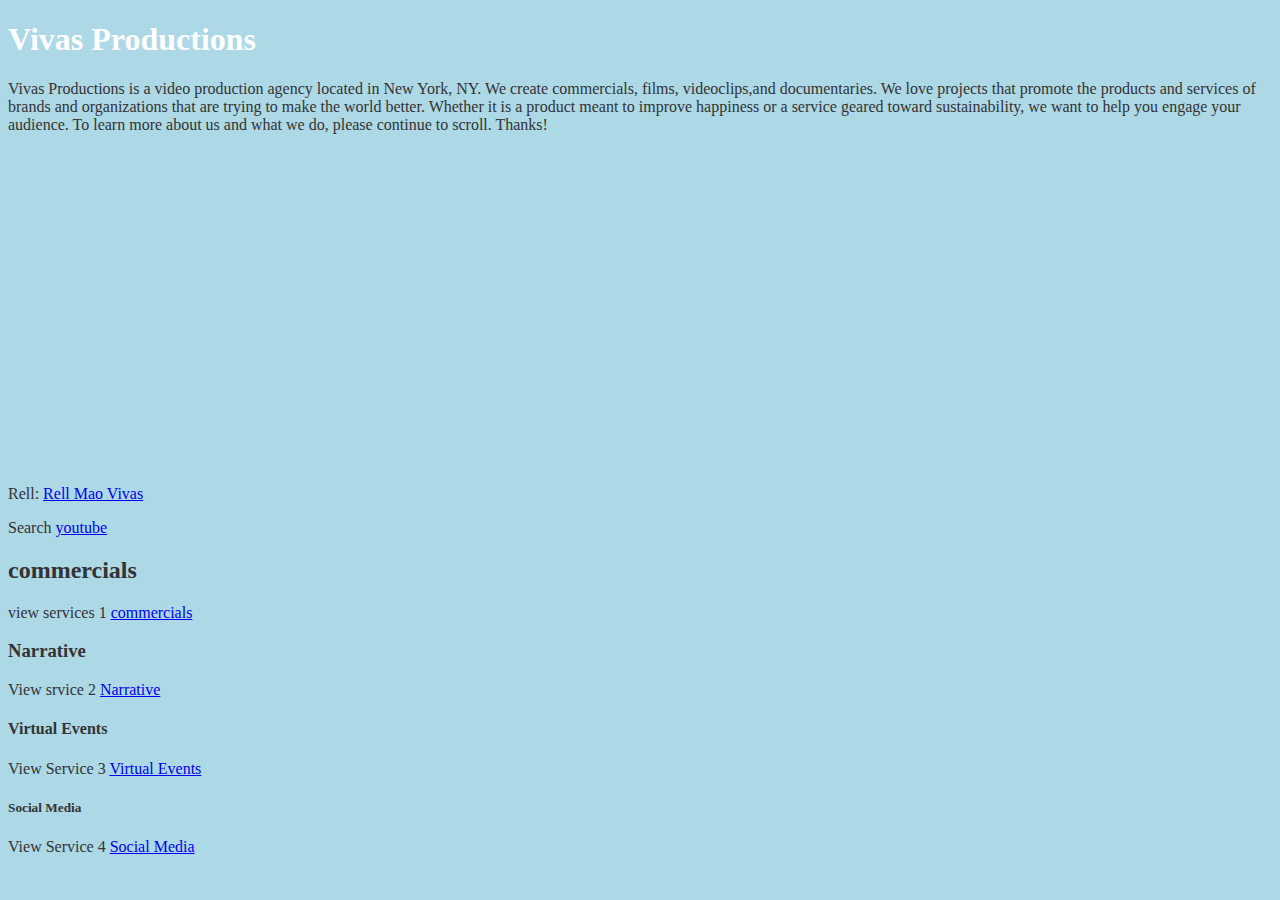
<file: index.html>
<!DOCTYPE html>
<html lang="en">

<head>
  <meta charset="UTF-8">
  <meta http-equiv="X-UA-Compatible" content="IE=edge">
  <meta name="viewport" content="width=device-width, initial-scale=1.0">
  <title>HomePage: Vivas Productions</title>
  <link rel="stylesheet" href="css/style.css">
<script src="https://replit.com/public/js/repl-auth-v2.js"></script>
<script src="https://replit.com/public/js/repl-auth-v2.js"></script>
</head>

<body>
  <h1>Vivas Productions</h1>
  <p>Vivas Productions is a video production agency located in New York, NY. We create commercials, films,
    videoclips,and documentaries. We love projects that promote the products and services of brands and organizations
    that are trying to make the world better. Whether it is a product meant to improve happiness or a service geared
    toward sustainability, we want to help you engage your audience. To learn more about us and what we do, please
    continue to scroll. Thanks! </p>
<iframe width="560" height="315" src="https://www.youtube.com/embed/Ove3gtAzJ4I" title="YouTube video player" frameborder="0" allow="accelerometer; autoplay; clipboard-write; encrypted-media; gyroscope; picture-in-picture" allowfullscreen></iframe>
<p>Rell: <a href="https://www.youtube.com/watch?v=Ove3gtAzJ4I&t=232s">Rell Mao Vivas</a></p>
<p>Search <a href="https://www.youtube.com/channel/UCBG4wZdJiw_RK48jke9XlCQ">youtube</a></p>


<h2>commercials</h2>
<figure></figure>
  
<p>view services 1 <a href="commercials.html">commercials</a></p>
<h3>Narrative</h3>
<p>View srvice 2 <a href="narrative.html">Narrative</a></p>
<h4>Virtual Events</h4>
<p>View Service 3 <a href="virtualevents.html">Virtual Events</a></p>
<h5>Social Media</h5>
<p>View Service 4 <a href="socialmedia.html">Social Media</a></p>




</body>
</html>
</file>
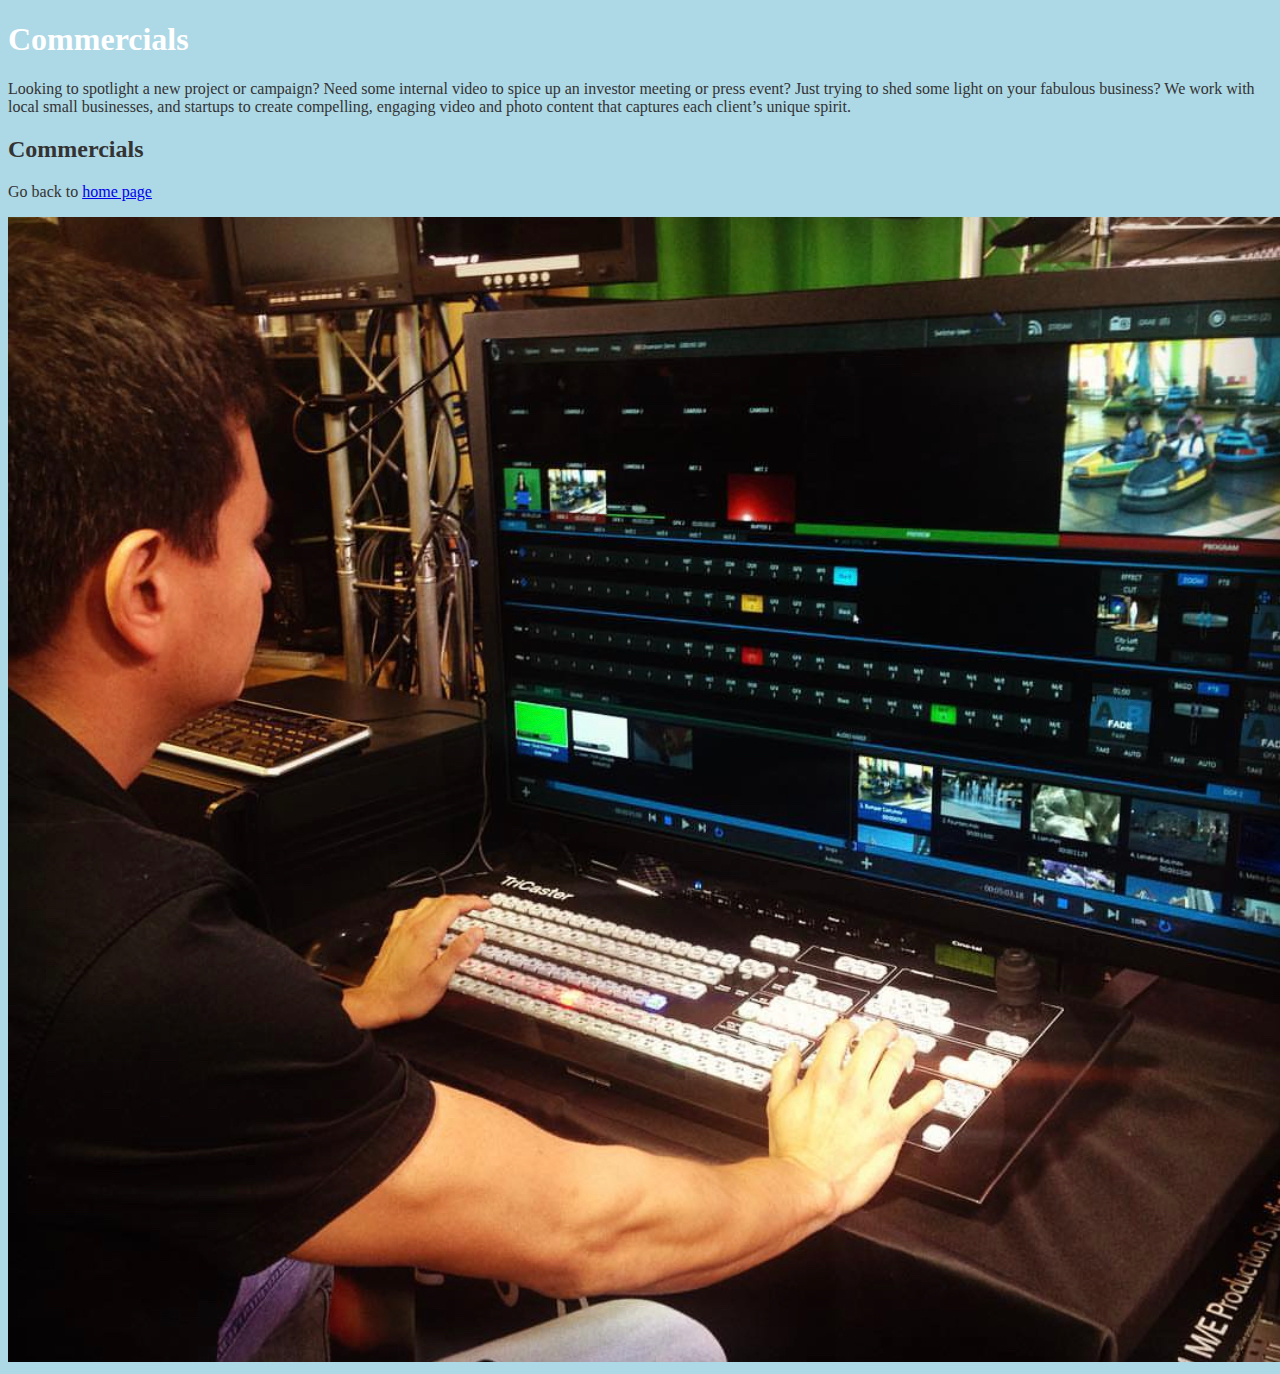
<file: commercials.html>
<!DOCTYPE html>
<html lang="en">
<head>
  <meta charset="UTF-8">
  <meta http-equiv="X-UA-Compatible" content="IE=edge">
  <meta name="viewport" content="width=device-width, initial-scale=1.0">
  <title>Services</title>
  <link rel="stylesheet" href="css/style.css">
</head>
<body>
<h1>Commercials</h1>
<p>Looking to spotlight a new project or campaign? Need some internal video to spice up an investor meeting or press event? Just trying to shed some light on your fabulous business? 
 We work with local small businesses, and startups to create compelling, engaging video and photo content that captures each client’s unique spirit. </p>
<h2>Commercials</h2>
<p>Go back to <a href="index.html">home page</a></p> 
</body>
</html>
<figure></figure>
<img src="img/blackmagic.jpg" alt="Commercials">
</file>
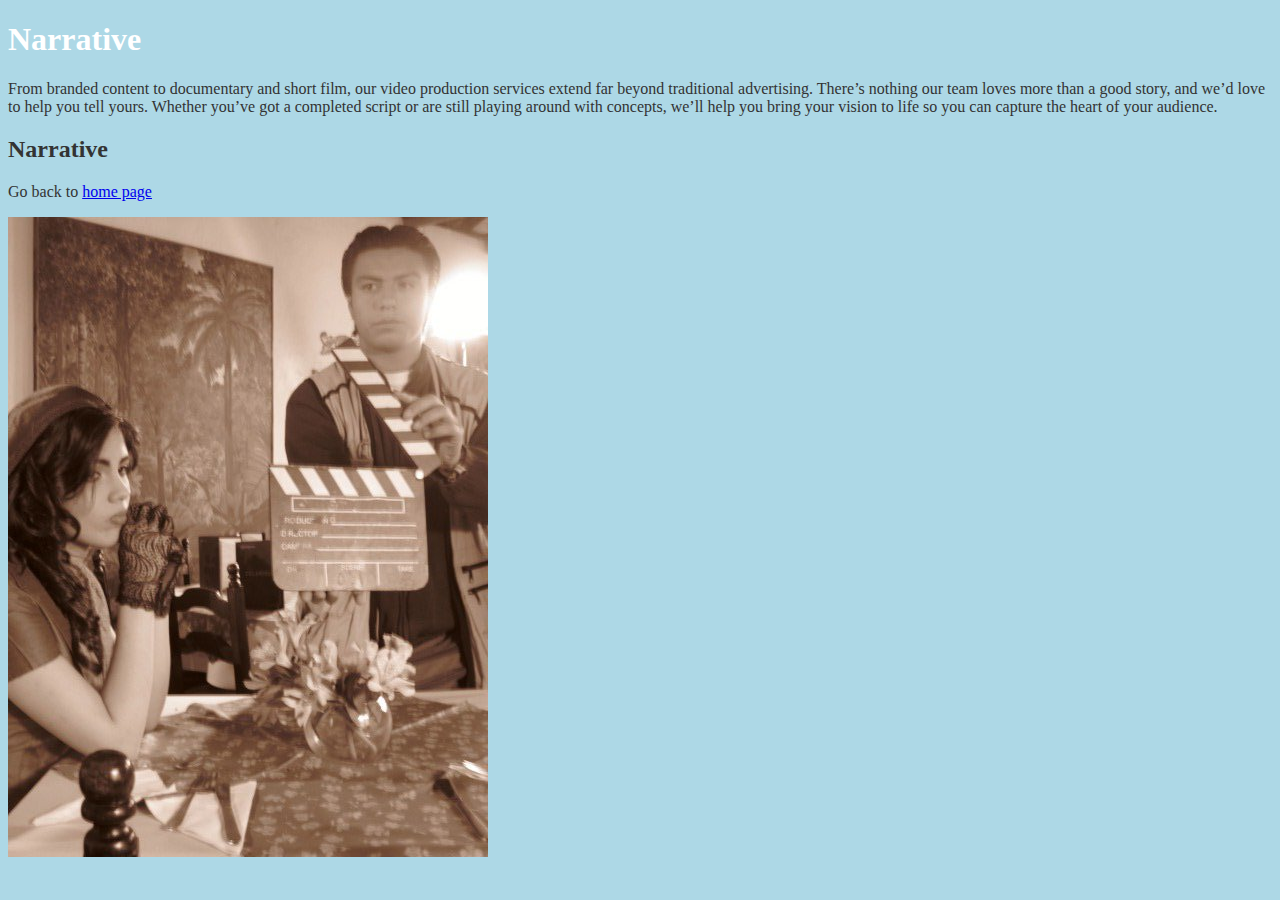
<file: narrative.html>
<!DOCTYPE html>
<html lang="en">
<head>
  <meta charset="UTF-8">
  <meta http-equiv="X-UA-Compatible" content="IE=edge">
  <meta name="viewport" content="width=device-width, initial-scale=1.0">
  <title>Narrative</title>
  <link rel="stylesheet" href="css/style.css">
</head>
<h1>Narrative</h1>
<p>From branded content to documentary and short film, our video production services extend far beyond traditional advertising. There’s nothing our team loves more than a good story, and we’d love to help you tell yours. Whether you’ve got a completed script or are still playing around with concepts, we’ll help you bring your vision to life so you can capture the heart of your audience. </p>
<h2>Narrative</h2>
<p>Go back to <a href="index.html">home page</a></p>
<body>
  
</body>
</html>
<figure></figure>
<img src="img/shortfilm.jpeg" alt="Short Film">
</file>
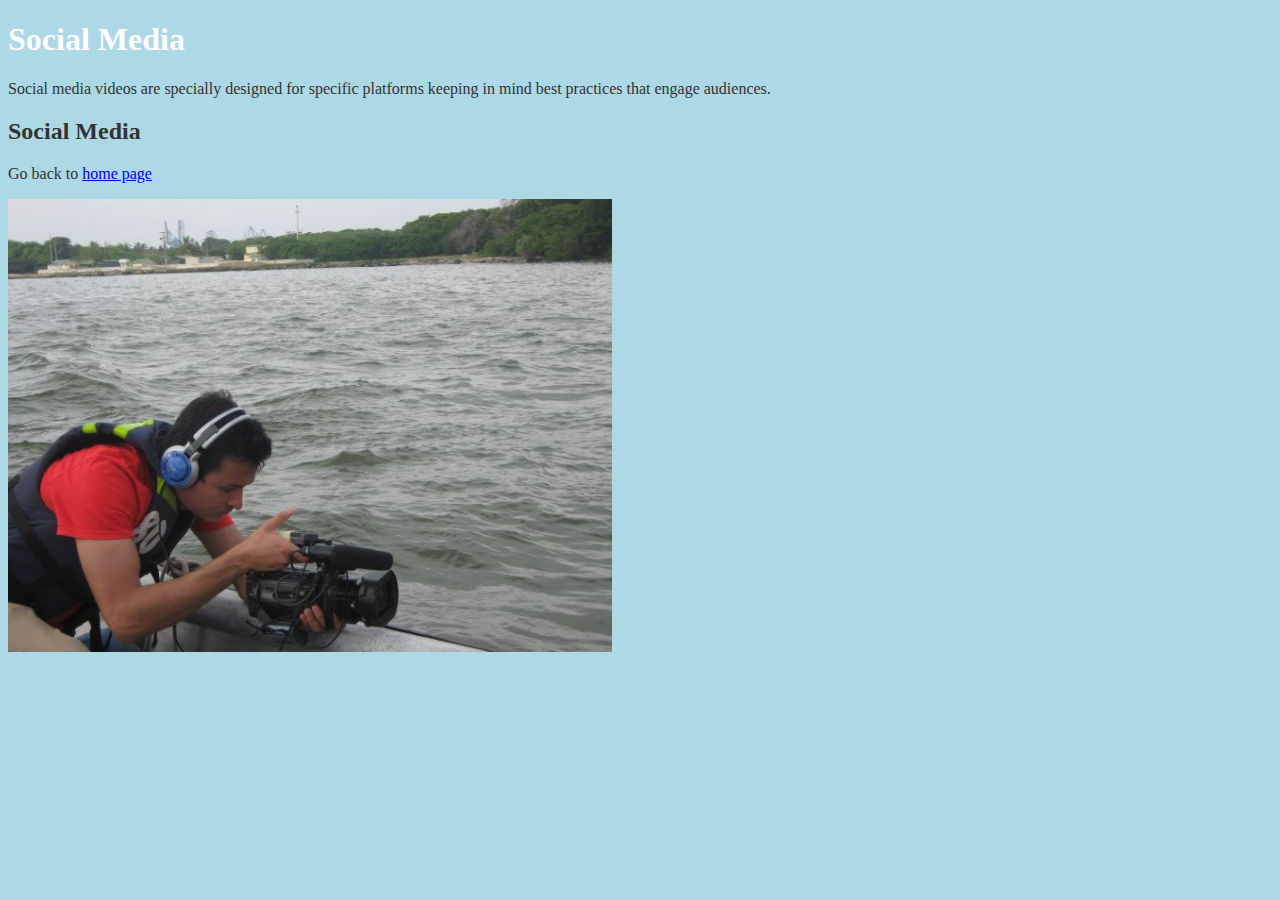
<file: socialmedia.html>
<!DOCTYPE html>
<html lang="en">
<head>
  <meta charset="UTF-8">
  <meta http-equiv="X-UA-Compatible" content="IE=edge">
  <meta name="viewport" content="width=device-width, initial-scale=1.0">
  <title>Service 4</title>
  <link rel="stylesheet" href="css/style.css">
</head>
<body>
<h1>Social Media</h1>
<p>Social media videos are specially designed for specific platforms keeping in mind best practices that engage audiences.</p>
<h2>Social Media</h2>
<p>Go back to <a href="index.html">home page</a></p>
  <figure></figure>
  <img src="img/caribbean.jpeg" alt="Social Media">
</body>
</html>
</file>
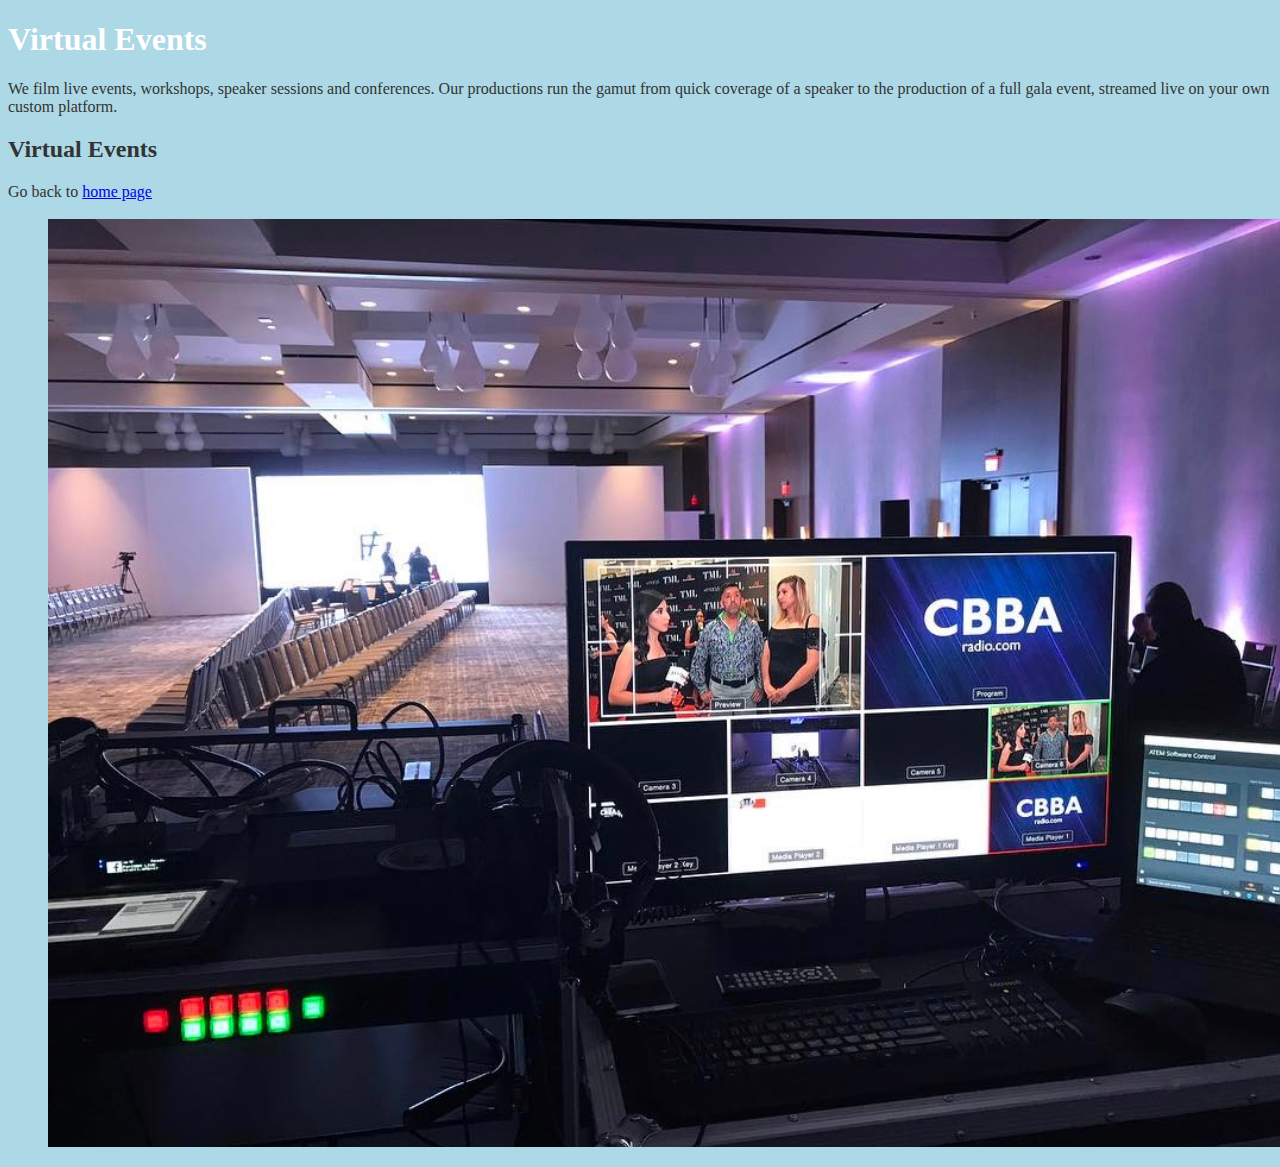
<file: virtualevents.html>
<!DOCTYPE html>
<html lang="en">
<head>
  <meta charset="UTF-8">
  <meta http-equiv="X-UA-Compatible" content="IE=edge">
  <meta name="viewport" content="width=device-width, initial-scale=1.0">
  <title>Services 3</title>
  <link rel="stylesheet" href="css/style.css">
</head>
<body>
<h1>Virtual Events</h1>
<p>We film live events, workshops, speaker sessions and conferences. Our productions run the gamut from quick coverage of a speaker to the production of a full gala event, streamed live on your own custom platform.</p>
<h2>Virtual Events</h2>
<p>Go back to <a href="index.html">home page</a></p>
  
</body>
</html>
<figure>
  <h3></h3>
  <img src="img/Livestream .jpg" alt="Live Streaming">
</figure>
</file>
<file: css/style.css>
body{
  color: #333;
  background-color: lightblue;
}

h1{
  color:#fff;
}
</file>
